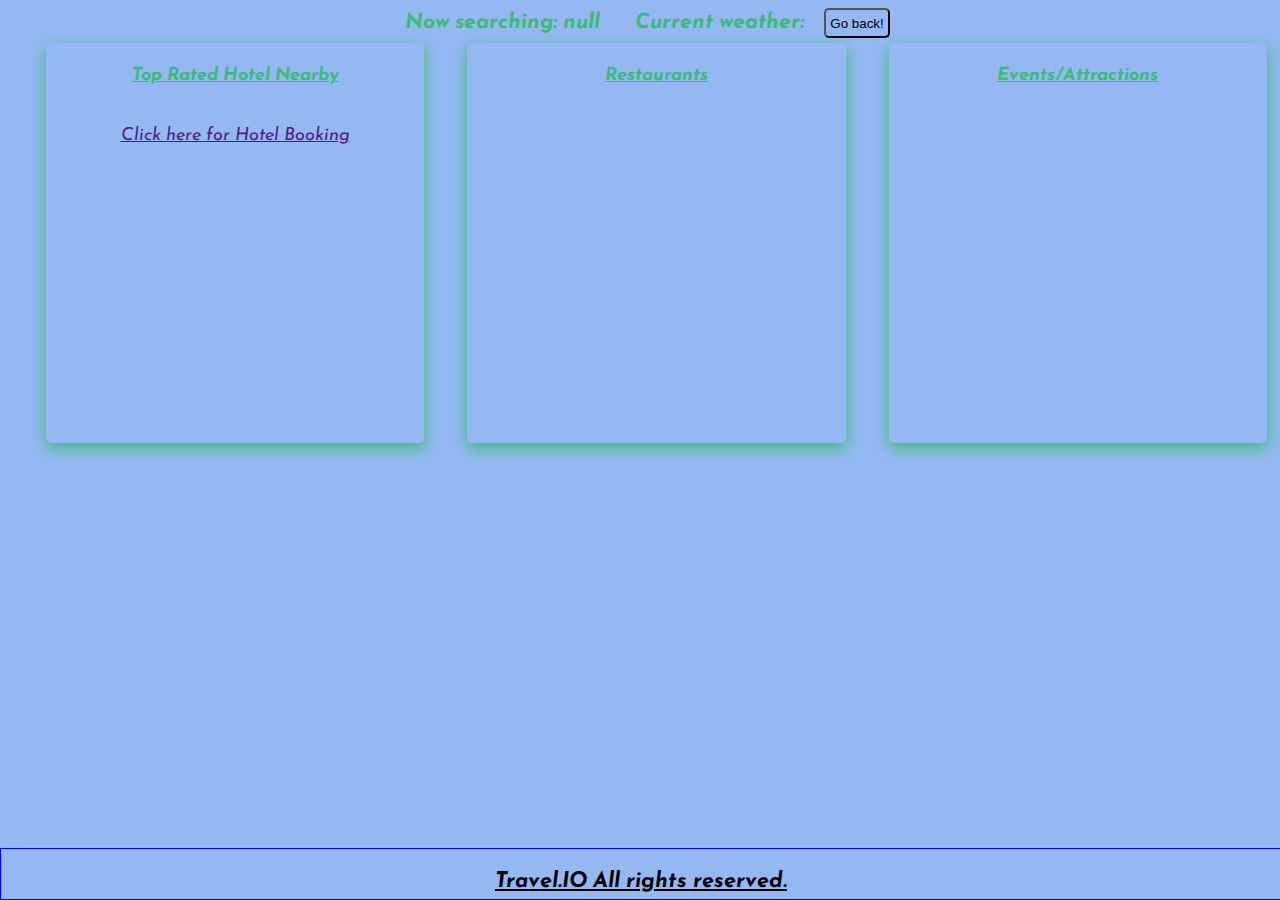
<file: finalpage.html>
<!DOCTYPE html>
<html lang="en">

<head>
  <meta charset="UTF-8" />
  <meta http-equiv="X-UA-Compatible" content="IE=edge" />
  <meta name="viewport" content="width=device-width, initial-scale=1.0" />
  <link rel="stylesheet" href="styleforlanding.css" />
  <link href="https://fonts.googleapis.com/css2?family=Dosis:wght@200&family=Josefin+Sans:wght@200&display=swap"
    rel="stylesheet">
  <title>Travel.IO</title>
</head>

<body>
  <div>
    <h3 class="sizing location" text-align: center;>Location:</h3>
    <h3 class="weather sizing">Current weather:</h3>
    <a href="./index.html"><button class="sizing btn">Go back!</button></a>
  </div>
  <div class="holding">
    <div class="bg-img">
      <div class="card card1">
        <div class="container">
          <h4>Top Rated Hotel Nearby</h4>
          <p class="hotel"></p>
          <a href="" id="hotelLink">Click here for Hotel Booking</a>
          <p class="rating"></p>
        </div>
      </div>
      <div class="card card2">
        <div class="container">
          <h4>Restaurants</h4>
          <p id="rest0"></p>
          <p id="rest1"></p>
          <p id="rest2"></p>
          <p id="rest3"></p>
          <p id="rest4"></p>
          <p id="rest5"></p>
        </div>
      </div>
      <div class="card card3">
        <div class="container">
          <h4>Events/Attractions</h4>
          <p id="event0"></p>
          <p id="event1"></p>
          <p id="event2"></p>
          <p id="event3"></p>
          <p id="event4"></p>
          <p id="event5"></p>
        </div>
      </div>
      <div>
        <footer class="footer">
          <p >Travel.IO All rights reserved.</p>
        </footer>
      </div>
    </div>
    <script src="script.js"></script>
</body>

</html>
</file>
<file: styleforlanding.css>
.sizing {
  text-align: center;
  padding: 15px;
}
h3 {
  display: inline;
}
.card {
  /* box-shadow: 0 4px 8px 0 rgba(0, 0, 0, 0.2); */
  box-shadow: 0px 5px 15px 0px;
  transition: 0.3s;
  width: 400px;
  height: 400px;
  margin: 5px;
  border-radius: 5px;
  display: flex;
  justify-content: center;
  margin-left: 3%;
}
h4 {
  display: inline-block;
  text-decoration: underline;
  
}

.weather {
  align-content: center;
}

body {
  font-family: 'Dosis', sans-serif;
  font-family: 'Josefin Sans', sans-serif;
  font-style: italic;
  font-size: large;
  color: rgb(57, 189, 114);
  text-align: center;
  background-image: url("https://www.creativefabrica.com/wp-content/uploads/2020/04/09/Night-city-background-with-many-building-Graphics-3832769-1.jpg");
  background-color: #94b8f2;
  height: max-content;
  background-position: center;
  background-repeat: no-repeat;
  background-size: cover;
  position: relative;
}

.bg-img {
  position: relative;
  display: flex;
  justify-content: space-between;
}

.footer {
  color: black;
  display: block;
  background-color:  #94b8f2;
  text-decoration: underline;
  position: fixed;
  bottom: 0;
  left: 0;
  right: 0;
  height: 50px;
  width: 100%;
  display: flex;
  justify-content: center;
  font-size: larger;
  font-weight: bolder;
  text-align: center;
  border: 1px solid blue;
}
.btn{
  background-color: #94b8f2;
  height: 30px;
  border-radius: 5px;
  text-align: center;
  padding: 0%;
  padding: 4px 4px;
  margin-right: 0%;
}
</file>
